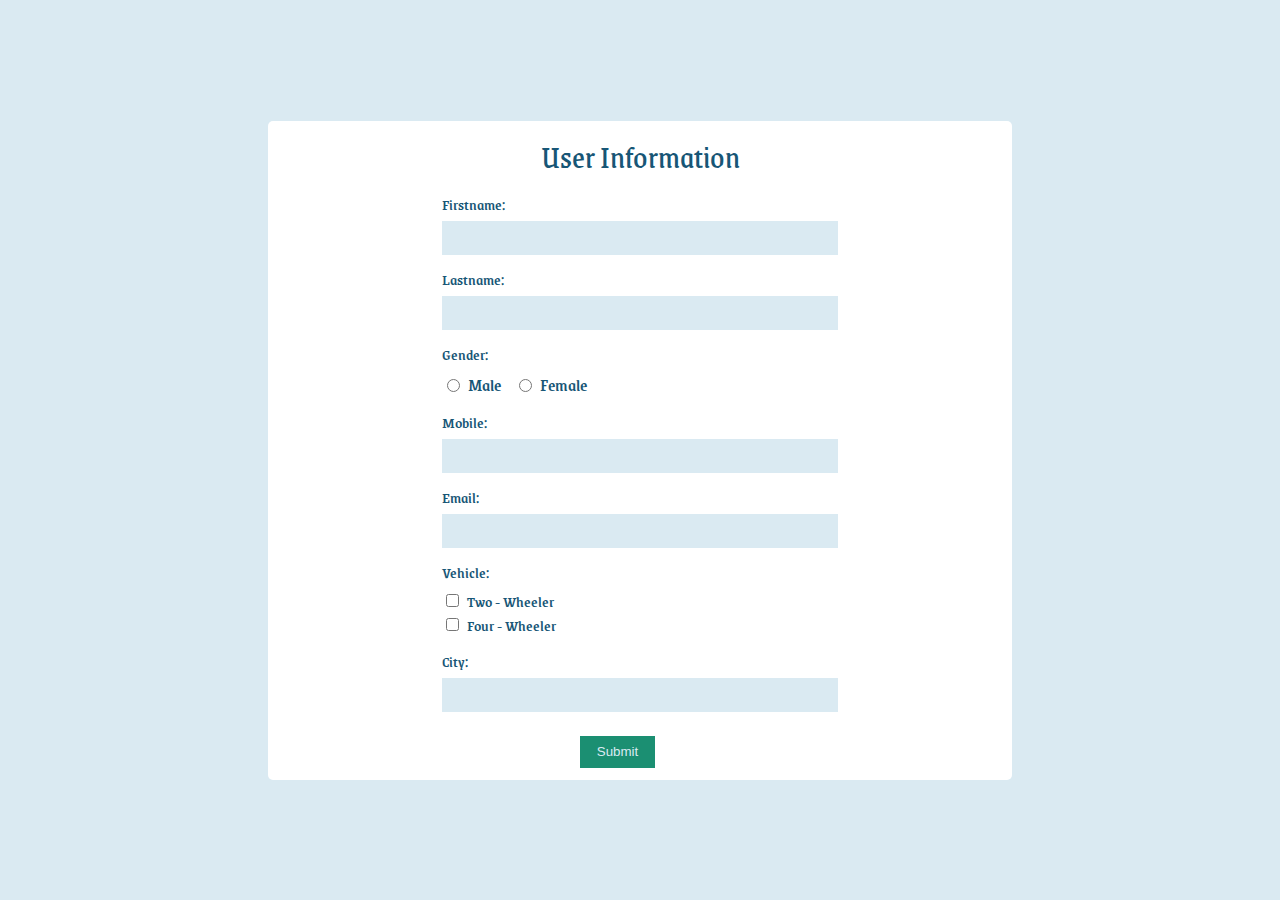
<file: index.html>
<!DOCTYPE html>
<html>
    <head>
        <title>User Information Form</title>
        <meta name="viewport" content="width=device-width, initial-scale=1.0">
        <link rel="stylesheet" href="./css/main.css">
        <link rel="stylesheet" href="./css/responsive.css">
        <link href="https://fonts.googleapis.com/icon?family=Material+Icons" rel="stylesheet">
    </head>
    <body>
        <section class="centered-section">
            <form class="form-view" action="./thanks.html" method="GET" target="_self">
                <span class="form-head">User Information</span>
                <div class="form-inputs">
                    <div class="input-holder">
                        <label class="input-label">Firstname:</label>
                        <input class="input-text" type="text" name="fname" id="fname" placeholder="">
                    </div>
                    <div class="input-holder">
                        <label class="input-label">Lastname:</label>
                        <input class="input-text" type="text" name="fname" id="fname" placeholder="">
                    </div>
                    <div class="input-holder">
                        <label class="input-label">Gender:</label>
                        <div class="input-gender">
                            <input type="radio" name="gender" id="gender" value="male">
                            <label>Male</label>
                            <input type="radio" name="gender" id="gender" value="female">
                            <label>Female</label>
                        </div>
                    </div>
                    <div class="input-holder">
                        <label class="input-label">Mobile:</label>
                        <input class="input-text" type="text" name="fname" id="fname" placeholder="">
                    </div>
                    <div class="input-holder">
                        <label class="input-label">Email:</label>
                        <input class="input-text" type="text" name="fname" id="fname" placeholder="">
                    </div>
                    <div class="input-holder">
                        <label class="input-label">Vehicle:</label>
                        <div class="input-vehicle">
                            <input type="checkbox" name="vehicle" id="two-wheeler" value="two-wheeler">
                            <label>Two - Wheeler</label>
                        </div>
                        <div class="input-vehicle">
                            <input type="checkbox" name="vehicle" id="four-wheeler" value="four-wheeler">
                            <label>Four - Wheeler</label>
                        </div>
                    </div>
                    <div class="input-holder">
                        <label class="input-label">City:</label>
                        <input list="city_list" type="text" name="city" id="city" placeholder="" class="input-text">
                        <datalist id="city_list">
                        </datalist>
                    </div>
                </div>
                <div class="form-foot">
                    <input type="submit" value="Submit">
                </div>
            </form>
        </section>
    </body>
    <scrip type="text/javascript" src="./assets/cites.json"></scrip>
    <script type="text/javascript" src="./js/main.js"></script>

</html>
</file>
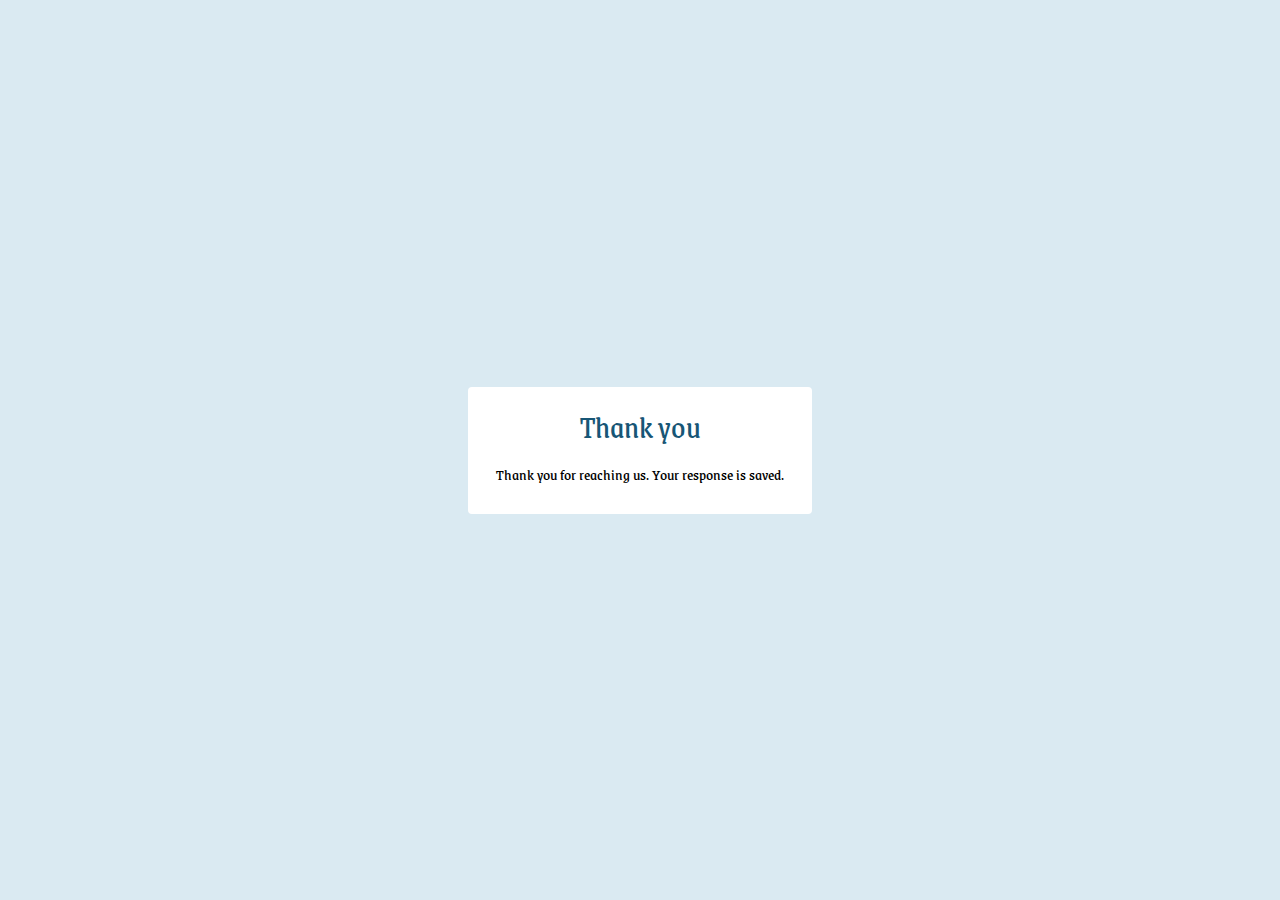
<file: thanks.html>
<!DOCTYPE html>
<html>
    <head>
        <title>Thank you</title>
        <meta name="viewport" content="width=device-width, initial-scale=1.0">
        <link rel="stylesheet" href="./css/main.css">
        <link rel="stylesheet" href="./css/responsive.css">
        <link href="https://fonts.googleapis.com/icon?family=Material+Icons" rel="stylesheet">
    </head>
    <body>
        <section class="centered-section">
            <div class="thankyou-card">
                <span class="card-head">Thank you</span>
                <div class="card-body">Thank you for reaching us. Your response is saved.</div>
            </div>
        </section>
    </body>
</html>
</file>
<file: css/main.css>
@import url("https://fonts.googleapis.com/css2?family=Grenze:ital,wght@0,100;0,200;0,300;0,400;0,500;0,600;0,700;0,800;0,900;1,100;1,200;1,300;1,400;1,500;1,600;1,700;1,800;1,900&display=swap");
html, body {
  width: 100%;
  height: 100%;
  overflow-x: hidden;
  margin: 0px;
  background: #DAEAF2;
  font-family: "Grenze", serif;
}

.centered-section {
  width: 100%;
  height: 100%;
  display: -webkit-box;
  display: -ms-flexbox;
  display: flex;
  -webkit-box-orient: vertical;
  -webkit-box-direction: normal;
      -ms-flex-direction: column;
          flex-direction: column;
  -webkit-box-pack: center;
      -ms-flex-pack: center;
          justify-content: center;
  -webkit-box-align: center;
      -ms-flex-align: center;
          align-items: center;
}

.form-view {
  background: white;
  width: 720px;
  height: 70%;
  display: -webkit-box;
  display: -ms-flexbox;
  display: flex;
  -webkit-box-orient: vertical;
  -webkit-box-direction: normal;
      -ms-flex-direction: column;
          flex-direction: column;
  padding: 12px;
  border-radius: 5px;
  -webkit-box-align: center;
      -ms-flex-align: center;
          align-items: center;
}

.form-head, .card-head {
  color: #175676;
  font-size: 32px;
}

.form-inputs {
  display: -webkit-box;
  display: -ms-flexbox;
  display: flex;
  -webkit-box-orient: vertical;
  -webkit-box-direction: normal;
      -ms-flex-direction: column;
          flex-direction: column;
  -webkit-box-align: center;
      -ms-flex-align: center;
          align-items: center;
  -webkit-box-pack: center;
      -ms-flex-pack: center;
          justify-content: center;
  padding: 12px 0px;
  -webkit-box-flex: 1;
      -ms-flex-positive: 1;
          flex-grow: 1;
  width: 100%;
}

.input-holder {
  width: 55%;
  display: -webkit-box;
  display: -ms-flexbox;
  display: flex;
  -webkit-box-orient: vertical;
  -webkit-box-direction: normal;
      -ms-flex-direction: column;
          flex-direction: column;
  -webkit-box-pack: center;
      -ms-flex-pack: center;
          justify-content: center;
  margin-bottom: 12px;
}

.input-holder .input-label {
  margin-bottom: 5px;
  color: #175676;
  font-weight: 500;
  font-size: 16px;
}

.input-holder .input-text {
  height: 32px;
  padding-left: 8px;
  outline: none;
  -webkit-box-shadow: none;
          box-shadow: none;
  background: #DAEAF2;
  border: none;
  color: #175676;
}

.input-holder .input-gender {
  display: -webkit-box;
  display: -ms-flexbox;
  display: flex;
  -webkit-box-align: center;
      -ms-flex-align: center;
          align-items: center;
  -webkit-box-orient: horizontal;
  -webkit-box-direction: normal;
      -ms-flex-direction: row;
          flex-direction: row;
  font-size: 18px;
}

.input-holder .input-gender :nth-child(3) {
  margin-left: 18px;
}

.input-holder .input-gender label {
  margin-left: 5px;
  color: #175676;
  font-weight: 500;
}

.input-holder .input-vehicle {
  display: -webkit-box;
  display: -ms-flexbox;
  display: flex;
  -webkit-box-align: center;
      -ms-flex-align: center;
          align-items: center;
}

.input-holder .input-vehicle label {
  color: #175676;
  font-weight: 500;
  margin-left: 5px;
}

.form-foot {
  width: 120px;
  -webkit-box-flex: 1;
      -ms-flex-positive: 1;
          flex-grow: 1;
}

.form-foot input[type="submit"] {
  background: #1B8F72;
  width: 75px;
  height: 32px;
  outline: none;
  border: none;
  -webkit-box-shadow: none;
          box-shadow: none;
  color: #DAEAF2;
}

.thankyou-card {
  width: -webkit-max-content;
  width: -moz-max-content;
  width: max-content;
  height: -webkit-max-content;
  height: -moz-max-content;
  height: max-content;
  padding: 16px;
  background: white;
  -webkit-box-align: center;
      -ms-flex-align: center;
          align-items: center;
  display: -webkit-box;
  display: -ms-flexbox;
  display: flex;
  border-radius: 4px;
  -webkit-box-orient: vertical;
  -webkit-box-direction: normal;
      -ms-flex-direction: column;
          flex-direction: column;
}

.card-body {
  padding: 12px;
}
/*# sourceMappingURL=main.css.map */
</file>
<file: css/responsive.css>
@media only screen and (max-width: 1366px) {
  .form-view {
    height: -webkit-max-content;
    height: -moz-max-content;
    height: max-content;
  }
}

@media only screen and (max-width: 430px) {
  .centered-section {
    background: white;
  }
  .form-view {
    width: 100%;
    height: -webkit-max-content;
    height: -moz-max-content;
    height: max-content;
  }
  .input-holder {
    width: 80%;
  }
}

@media only screen and (max-width: 375px) {
  .centered-section {
    background: white;
  }
  .form-view {
    width: 100%;
    height: -webkit-max-content;
    height: -moz-max-content;
    height: max-content;
  }
}

@media only screen and (max-width: 320px) {
  .centered-section {
    background: white;
    display: block;
  }
  .thankyou-card {
    padding-top: 65%;
  }
  .form-view {
    width: 100%;
    height: -webkit-max-content;
    height: -moz-max-content;
    height: max-content;
  }
}
/*# sourceMappingURL=responsive.css.map */
</file>
